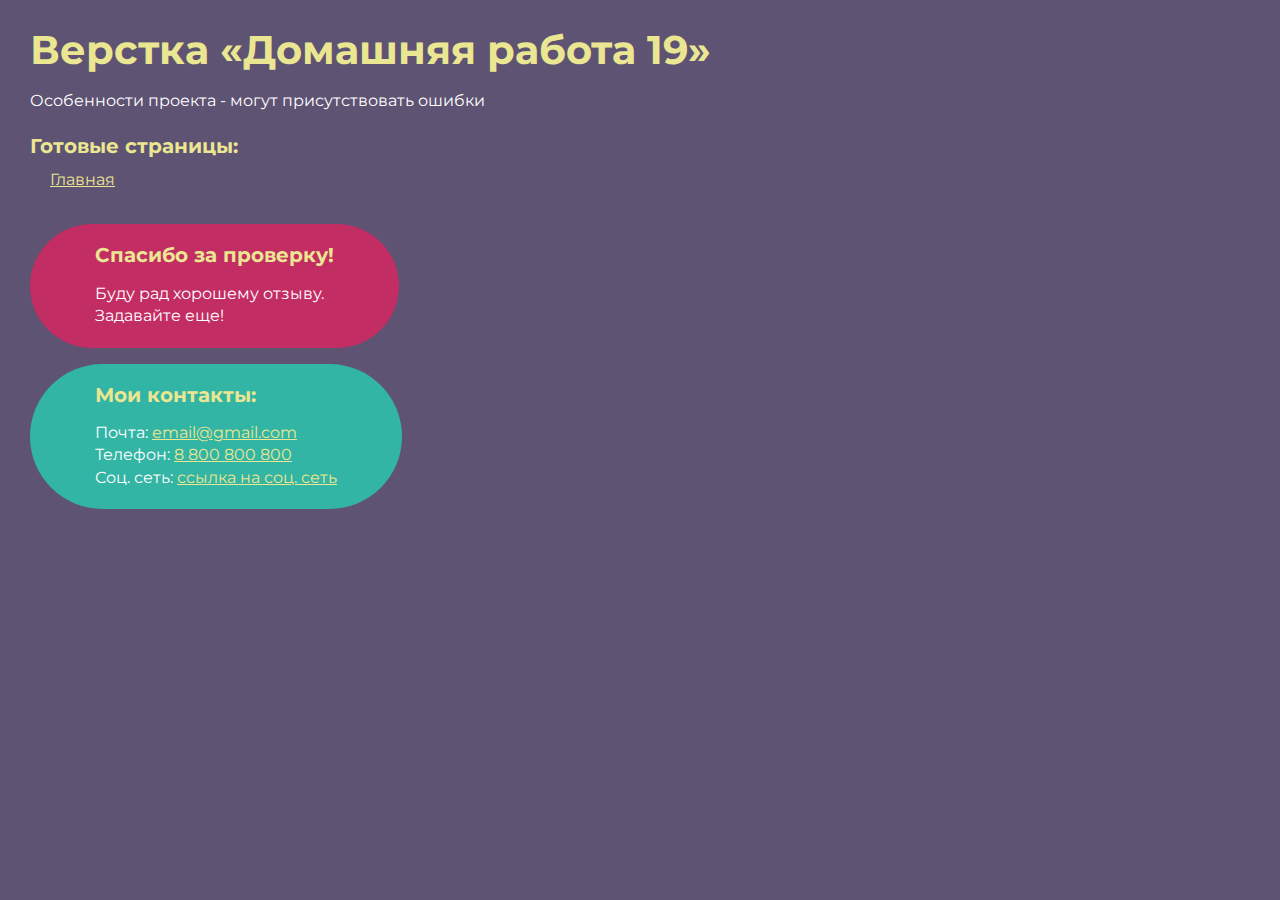
<file: index.html>
<!DOCTYPE html>
<html>

<head>
	<meta charset="UTF-8">
	<meta name="viewport" content="width=device-width, initial-scale=1.0">
	<title>Верстка «Мои Домашки»</title>
</head>

<body>
	<div class="rootpage">
		<h1>Верстка «Домашняя работа 19»</h1>
		<div class="rootpage__info">
			Особенности проекта - могут присутствовать ошибки
		</div>
		<h2>Готовые страницы:</h2>
		<ul class="rootpage__list">
			<li><a target="_blank" href="home.html">Главная</a>
			</li>
		</ul>
		<div class="rootpage__tnx">
			<h2>Спасибо за проверку!</h2>
			<p>Буду рад хорошему отзыву.</p>
			<p>Задавайте еще!</p>
		</div>
		<div class="rootpage__contacts">
			<h2>Мои контакты:</h2>
			<p>Почта: <a href="mailto:email@gmail.com">email@gmail.com</a>
			</p>
			<p>Телефон: <a href="tel:8800800800">8 800 800 800</a>
			</p>
			<p>Соц. сеть: <a href="">ссылка на соц. сеть</a>
			</p>
		</div>
	</div>
</body>
<style>
	@charset "UTF-8";
		@import url("https://fonts.googleapis.com/css?family=Montserrat:regular,700&display=swap");
		* ,*::before, *::after {
			padding: 0px;
			margin: 0px;
			border: 0px;
			box-sizing: border-box; 
		}
		html, body {
			height: 100%;
			margin: 0;
			padding: 0;
			min-width: 320px;
			width: 100%;
			color: #fff;
			background-color: #5e5373;
		}
		body {
			font-family: Montserrat;
			font-size: 100%;
			line-height: 1;
			font-size: 1rem;
		}
		a {
			text-decoration: underline;
			color: #ebe691
		}
		a:visited {
			text-decoration: underline;
			color: #aaa768;
		}
			a:hover {
			text-decoration: none;
		}
		ul li {
			list-style: none;
		}
		img {
			vertical-align: top;
		}
		.wrapper {
			width: 100%;
			min-height: 100%;
			overflow: hidden;
		}
		.rootpage{
			padding: 30px;
			display: flex;
			flex-direction: column;
			align-items: flex-start;
		}
		@media (max-width: 767px) {
			.rootpage{
				padding:30px 15px;
			}
		}
		h1 {
			color: #ebe691;
			font-size: 2.5rem;
			margin: 0px 0px 1.25rem 0px;
		}
		@media (max-width: 767px) {
			h1 {
				font-size: 1.85rem;
				margin: 0px 0px 1.25rem 0px;
			}
		}
		h2 {
			color: #ebe691;
			font-size: 1.25rem;
			margin: 0px 0px 1rem 0px;
		}
		@media (max-width: 767px) {
			 h2 {
				font-size: 1.125rem;
				margin: 0px 0px 1rem 0px;
			}
		}
		.rootpage__info{
			line-height: 140%;
			margin: 0px 0px 1.5rem 0px;
		}

		.rootpage__list{
			margin: 0px 0px 2.25rem 1.25rem;
		}
		.rootpage__list li:not(:last-child){
			margin: 0px 0px 15px 0px;
		}
		.rootpage__contacts,
		.rootpage__tnx{
			border-radius: 200px;
			padding: 20px 65px;
			line-height: 140%;
		}
		@media (max-width: 767px){
		.rootpage__contacts,
		.rootpage__tnx{
			border-radius:40px;
			padding: 20px;
		}
		}
		.rootpage__contacts{
			background: #32b5a4;
			
		}
		.rootpage__contacts a{
			color: #ebe691;
		}
		.rootpage__tnx{
			background: #c22d63;
			margin: 0px 0px 1rem 0px;
		}
</style>

</html>
</file>
